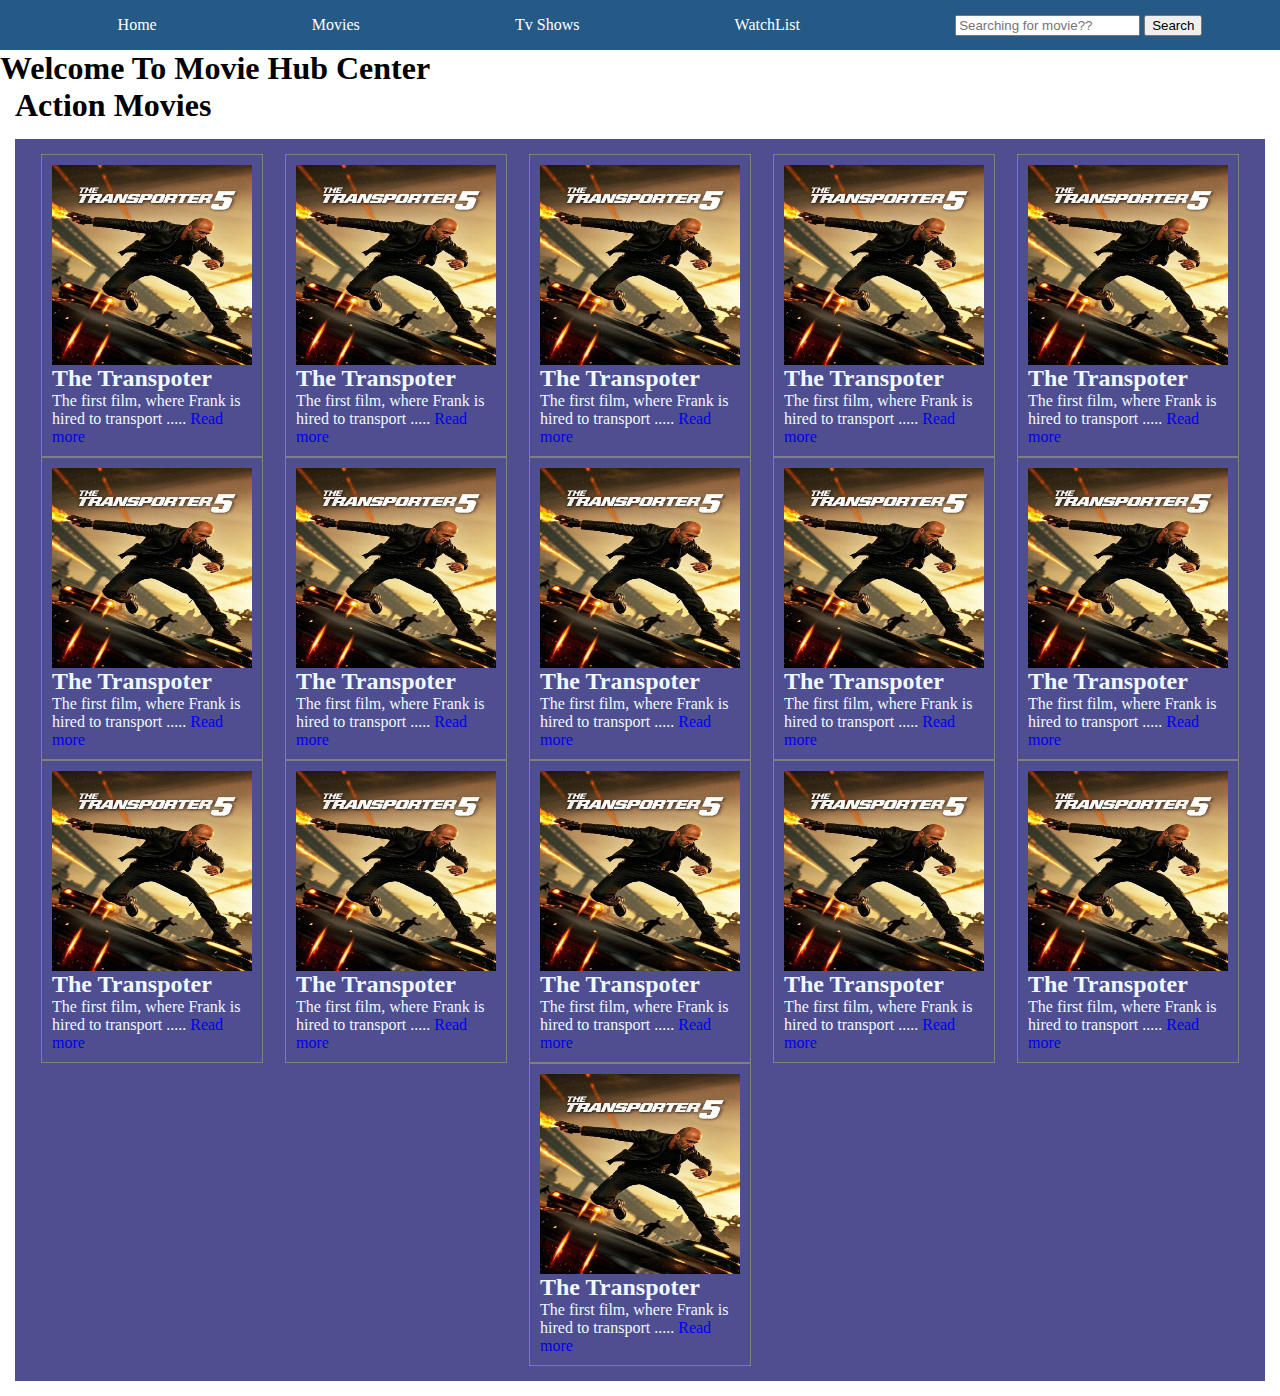
<file: movie.html>
<!DOCTYPE html>
<html lang="en">
<head>
    <meta charset="UTF-8">
    <meta name="viewport" content="width=device-width, initial-scale=1.0">
    <title>Movies</title>
     <link rel="stylesheet" href="css/MyCss.css">
</head>
<body>

     <nav>
        <ul class="menu">
          <li><a href="index.html">Home</a></li>
          <li><a href="movie.html">Movies</a></li>
          <li><a href="tvshow.html">Tv Shows</a></li>
          <li><a href="watchlist.html">WatchList</a></li> 

          <li>
            <form action="">
            <input type="text"  placeholder="Searching for movie??">
            <input type="button" value="Search">
          </form>
        </li>
        </ul>
    </nav>
    <div class="coverpag">
  <h1>Welcome To Movie Hub Center</h1>
    </div>

    <main>


         <section class="first-collection">
        <h1>Action Movies</h1>
        <div class="container">

          <div class="movie-box">
           <div class="img">
             <img src="images/The Transpoter .jpg" alt="" width="100%" height="100%">
           </div>
           <h2>The Transpoter</h2>
            <p>The first film, where Frank is hired to transport ..... <a href="/moviedetail.html" >Read more</a></p>
          </div>

          <div class="movie-box">
           <div class="img">
             <img src="images/The Transpoter .jpg" alt="" width="100%" height="100%">
           </div>
           <h2>The Transpoter</h2>
            <p>The first film, where Frank is hired to transport ..... <a href="/moviedetail.html" >Read more</a></p>
          </div>

          <div class="movie-box">
           <div class="img">
             <img src="images/The Transpoter .jpg" alt="" width="100%" height="100%">
           </div>
           <h2>The Transpoter</h2>
            <p>The first film, where Frank is hired to transport ..... <a href="/moviedetail.html" >Read more</a></p>
          </div>

          <div class="movie-box">
           <div class="img">
             <img src="images/The Transpoter .jpg" alt="" width="100%" height="100%">
           </div>
           <h2>The Transpoter</h2>
            <p>The first film, where Frank is hired to transport ..... <a href="/moviedetail.html" >Read more</a></p>
          </div>


          <div class="movie-box">
           <div class="img">
             <img src="images/The Transpoter .jpg" alt="" width="100%" height="100%">
           </div>
           <h2>The Transpoter</h2>
            <p>The first film, where Frank is hired to transport ..... <a href="/moviedetail.html" >Read more</a></p>
          </div>

           <div class="movie-box">
           <div class="img">
             <img src="images/The Transpoter .jpg" alt="" width="100%" height="100%">
           </div>
           <h2>The Transpoter</h2>
            <p>The first film, where Frank is hired to transport ..... <a href="/moviedetail.html" >Read more</a></p>
          </div>


           <div class="movie-box">
           <div class="img">
             <img src="images/The Transpoter .jpg" alt="" width="100%" height="100%">
           </div>
           <h2>The Transpoter</h2>
            <p>The first film, where Frank is hired to transport ..... <a href="/moviedetail.html" >Read more</a></p>
          </div>
           <div class="movie-box">
           <div class="img">
             <img src="images/The Transpoter .jpg" alt="" width="100%" height="100%">
           </div>
           <h2>The Transpoter</h2>
            <p>The first film, where Frank is hired to transport ..... <a href="/moviedetail.html" >Read more</a></p>
          </div>
           <div class="movie-box">
           <div class="img">
             <img src="images/The Transpoter .jpg" alt="" width="100%" height="100%">
           </div>
           <h2>The Transpoter</h2>
            <p>The first film, where Frank is hired to transport ..... <a href="/moviedetail.html" >Read more</a></p>
          </div>
           <div class="movie-box">
           <div class="img">
             <img src="images/The Transpoter .jpg" alt="" width="100%" height="100%">
           </div>
           <h2>The Transpoter</h2>
            <p>The first film, where Frank is hired to transport ..... <a href="/moviedetail.html" >Read more</a></p>
          </div>
           <div class="movie-box">
           <div class="img">
             <img src="images/The Transpoter .jpg" alt="" width="100%" height="100%">
           </div>
           <h2>The Transpoter</h2>
            <p>The first film, where Frank is hired to transport ..... <a href="/moviedetail.html" >Read more</a></p>
          </div>
           <div class="movie-box">
           <div class="img">
             <img src="images/The Transpoter .jpg" alt="" width="100%" height="100%">
           </div>
           <h2>The Transpoter</h2>
            <p>The first film, where Frank is hired to transport ..... <a href="/moviedetail.html" >Read more</a></p>
          </div>
           <div class="movie-box">
           <div class="img">
             <img src="images/The Transpoter .jpg" alt="" width="100%" height="100%">
           </div>
           <h2>The Transpoter</h2>
            <p>The first film, where Frank is hired to transport ..... <a href="/moviedetail.html" >Read more</a></p>
          </div>
           <div class="movie-box">
           <div class="img">
             <img src="images/The Transpoter .jpg" alt="" width="100%" height="100%">
           </div>
           <h2>The Transpoter</h2>
            <p>The first film, where Frank is hired to transport ..... <a href="/moviedetail.html" >Read more</a></p>
          </div>
           <div class="movie-box">
           <div class="img">
             <img src="images/The Transpoter .jpg" alt="" width="100%" height="100%">
           </div>
           <h2>The Transpoter</h2>
            <p>The first film, where Frank is hired to transport ..... <a href="/moviedetail.html" >Read more</a></p>
          </div>
           <div class="movie-box">
           <div class="img">
             <img src="images/The Transpoter .jpg" alt="" width="100%" height="100%">
           </div>
           <h2>The Transpoter</h2>
            <p>The first film, where Frank is hired to transport ..... <a href="/moviedetail.html" >Read more</a></p>
          </div>

        </div>

    </section>


    </main>
    
</body>
</html>
</file>
<file: css/MyCss.css>
*{
    text-decoration: none;
    margin: 0px;
}

.menu  li a{
    color: white;
}

.menu{
    list-style: none;
    height: 50px;
    background-color: rgb(37, 89, 134);
    display: flex;
    flex-direction: row;
    justify-content: space-around;
    align-items: center;
    color: white;

}

.coverpage{
    height: 340px;
    background-color: blue;
    background-image: url('../images/Netflix\ Sits\ At\ 231\ Million\ Subscribers_.jpg');
   background-position: center;
   background-size: cover;
   background-repeat: no-repeat;
}

.first-collection h1{

    margin-left:15px;
}

.container{

    height: auto;
    background-color: rgb(78, 78, 145);
    margin: 15px;
    padding: 15px;
    display: flex;
    justify-content: space-around;
    flex-wrap: wrap;
}

.movie-box{
    height: auto;
    width: 200px;
    border: 1px solid gray;
    padding: 10px;
    color: aliceblue;
}

.img{
    height: 200px;
    width: 200px;
}
</file>
